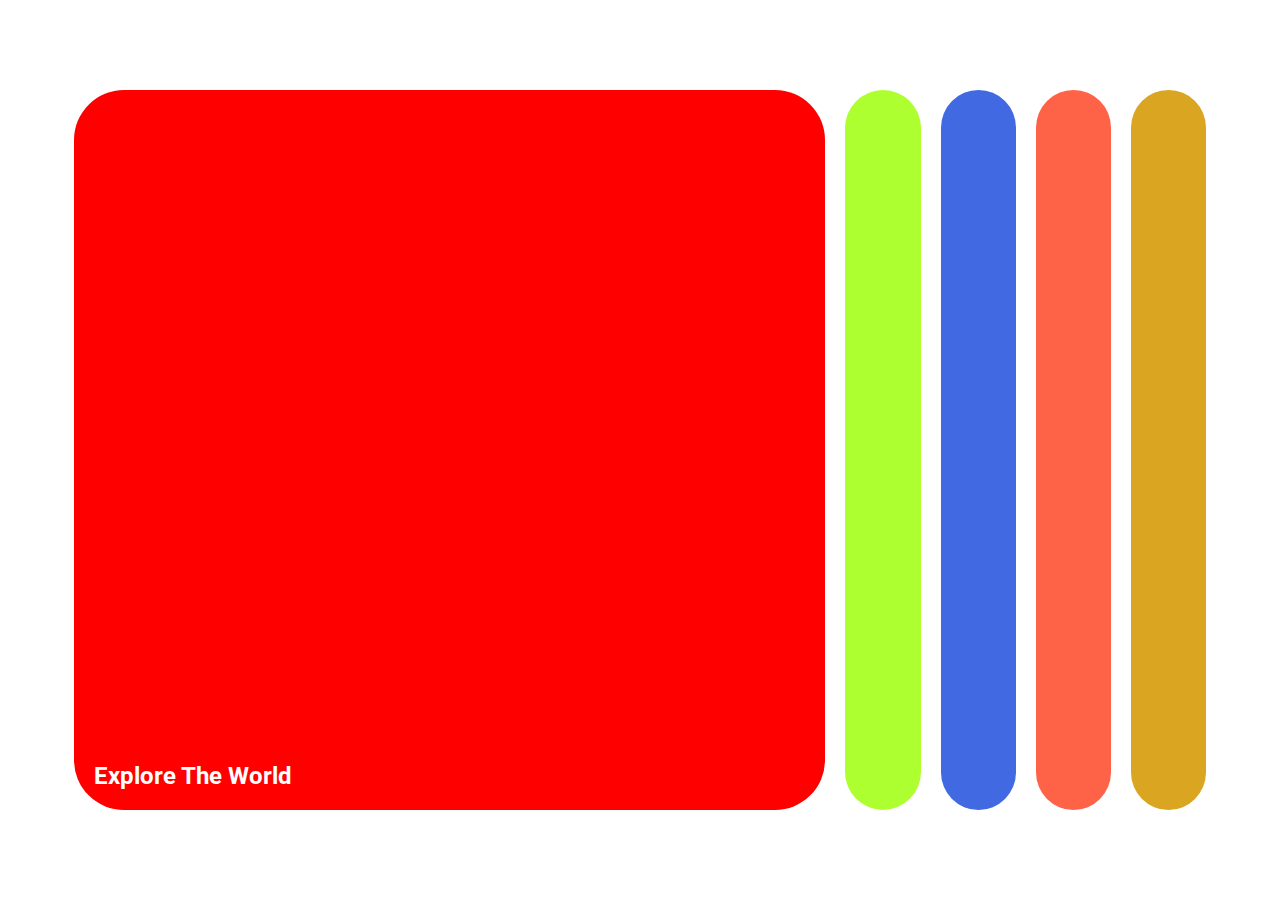
<file: expanding-cards/index.html>
<!DOCTYPE html>
<html lang="en">
<head>
    <meta charset="UTF-8">
    <meta name="viewport" content="width=device-width, initial-scale=1.0">
    <link rel="stylesheet" href="https://cdnjs.cloudflare.com/ajax/libs/font-awesome/6.5.1/css/all.min.css"/>
    <link rel="stylesheet" href="css/style.css">
    <title>Expanding Cards</title>
</head>
<body>
    <div class="container">
        <div class="panel active" style="background-color: red;">
            <h3>Explore The World</h3>
        </div>
        <div class="panel" style="background-color: greenyellow;">
            <h3>Explore The World</h3>
        </div>
        <div class="panel" style="background-color: royalblue;">
            <h3>Explore The World</h3>
        </div>
        <div class="panel" style="background-color: tomato;">
            <h3>Explore The World</h3>
        </div>
        <div class="panel" style="background-color: goldenrod;">
            <h3>Explore The World</h3>
        </div>
    </div>
    <script src="js/scripts.js"></script>
</body>
</html>
</file>
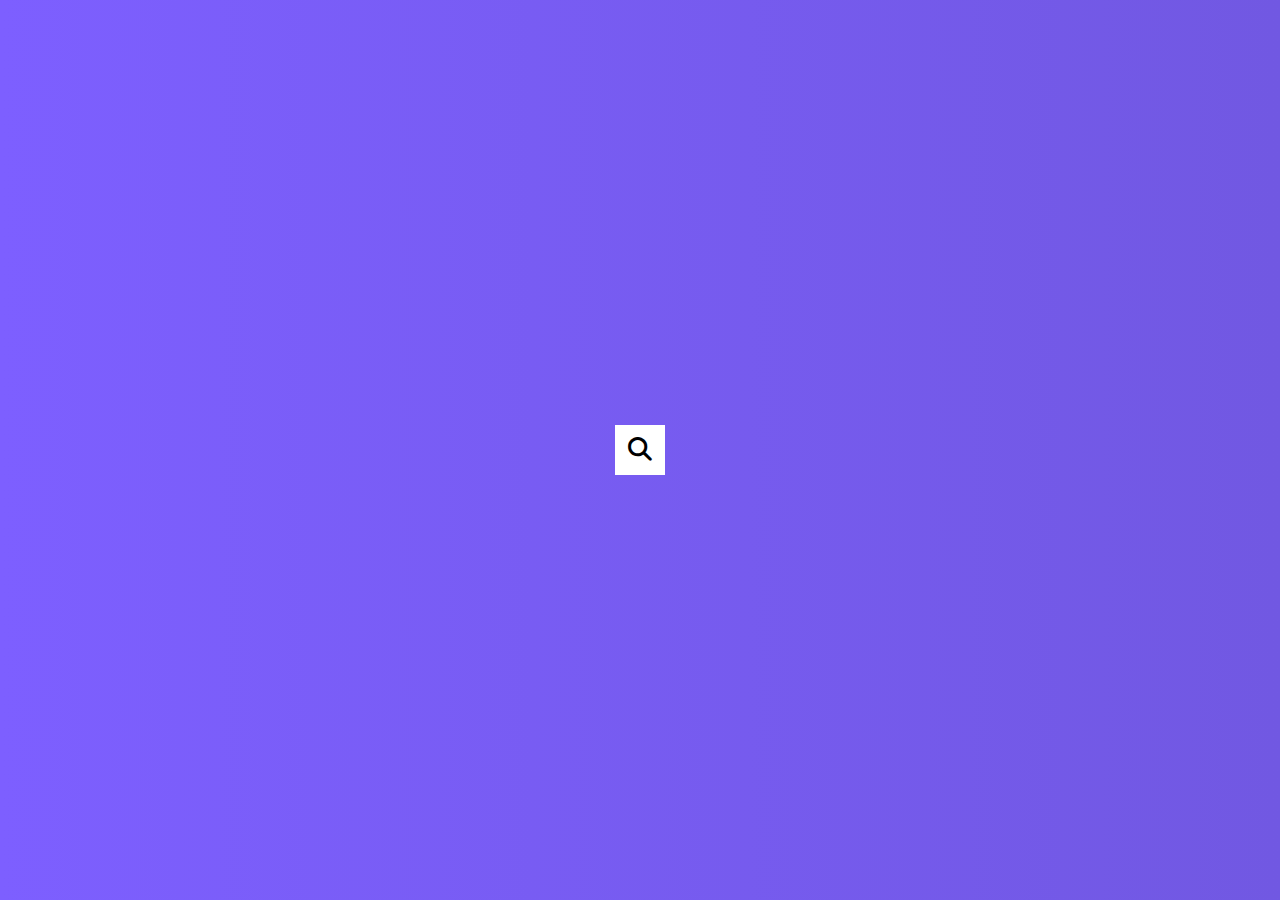
<file: hidden-search-widget/index.html>
<!DOCTYPE html>
<html lang="en">
<head>
    <meta charset="UTF-8">
    <meta name="viewport" content="width=device-width, initial-scale=1.0">
    <link rel="stylesheet" href="https://cdnjs.cloudflare.com/ajax/libs/font-awesome/6.5.1/css/all.min.css"/>
    <link rel="stylesheet" href="css/style.css">
    <title>Hidden Search Widget</title>
</head>
<body>
    <div class="search">
        <input type="text" name="" id="" class="input" placeholder="Search...">
        <button class="btn"><i class="fa fa-search"></i></button>
    </div>
    <script src="js/scripts.js"></script>
</body>
</html>
</file>
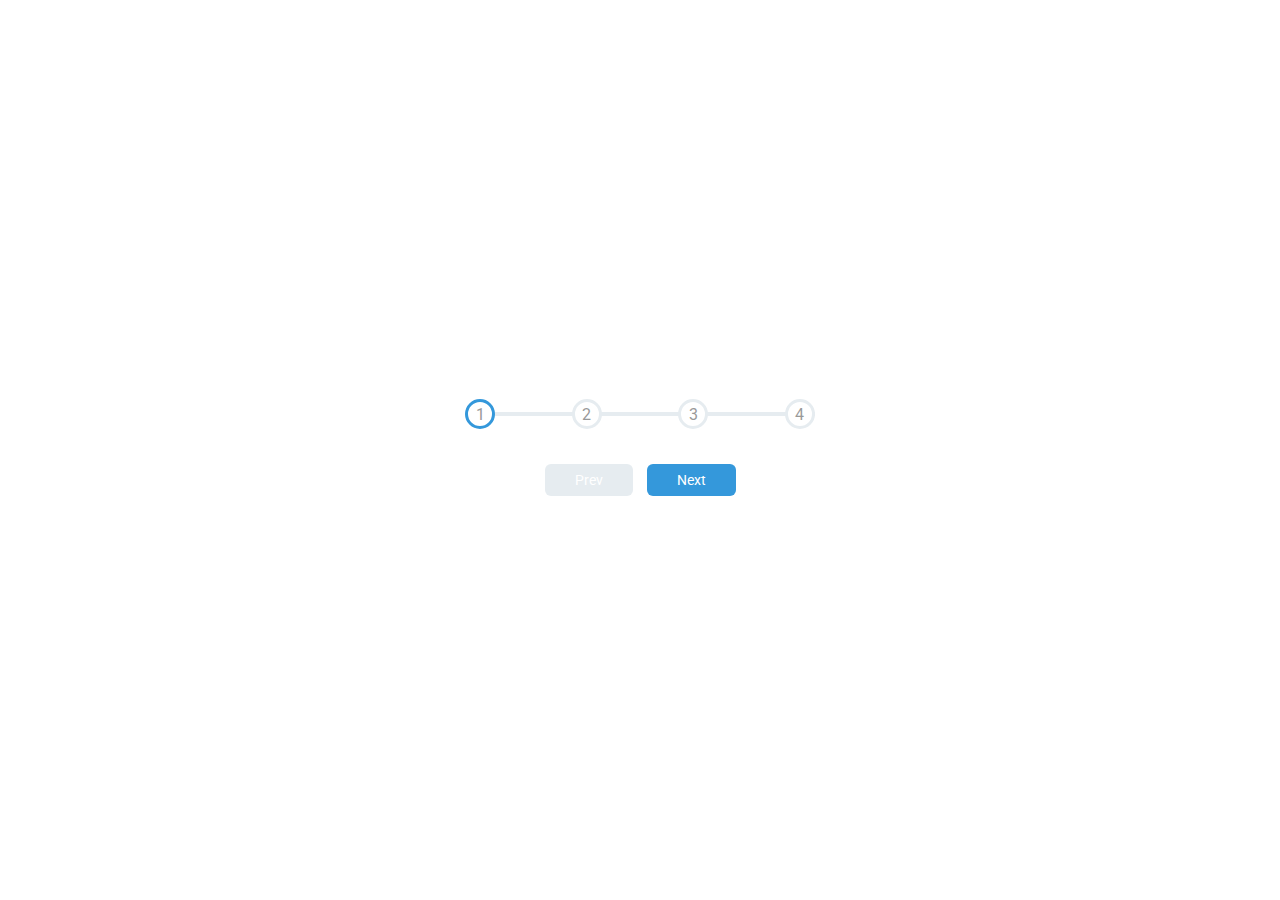
<file: progress-steps/index.html>
<!DOCTYPE html>
<html lang="en">
<head>
    <meta charset="UTF-8">
    <meta name="viewport" content="width=device-width, initial-scale=1.0">
    <link rel="stylesheet" href="https://cdnjs.cloudflare.com/ajax/libs/font-awesome/6.5.1/css/all.min.css"/>
    <link rel="stylesheet" href="css/style.css">
    <title>Progress Steps</title>
</head>
<body>
    <div class="container">
        <div class="progress-container">
            <div class="progress" id="progress"></div>
            <div class="circle active">1</div>
            <div class="circle">2</div>
            <div class="circle">3</div>
            <div class="circle">4</div>
        </div>
        <button class="btn" id="prev" disabled>Prev</button>
        <button class="btn" id="next">Next</button>
    </div>
    <script src="js/scripts.js"></script>
</body>
</html>
</file>
<file: expanding-cards/css/style.css>
@import url('https://fonts.googleapis.com/css2?family=Roboto:wght@400;700&display=swap');

*{
    box-sizing: border-box;
}

body{
    font-family: 'Roboto', sans-serif;
    display: flex;
    /* flex-direction: column; */
    align-items: center;
    justify-content: center;
    height: 100vh;
    overflow: hidden;
    margin: 0;
}

.container{
    display: flex;
    width: 90vw;
}

.panel{
    background-size: auto 100%;
    background-position: center;
    background-repeat: no-repeat;
    height: 80vh;
    border-radius: 50px;
    color: #fff;
    cursor: pointer;
    flex: 0.5;
    margin: 10px;
    position: relative;
    transition: flex 0.7s ease-in
}

.panel h3{
    font-size: 24px;
    position: absolute;
    bottom: 20px;
    left: 20px;
    margin: 0;
    opacity: 0;
}

.panel.active{
    flex: 5;
}

.panel.active h3{
    opacity: 1;
    transition: opacity  0.6s ease-in 0.4s;
}

@media (max-width:480px) {
    .container{
        width: 100vw;
    }

    .panel:nth-of-type(4),
    .panel:nth-of-type(5){
        display: none;
    }
}
</file>
<file: hidden-search-widget/css/style.css>
@import url('https://fonts.googleapis.com/css2?family=Roboto:wght@400;700&display=swap');

*{
    box-sizing: border-box;
}

body{
    font-family: 'Roboto', sans-serif;
    background-image: linear-gradient(90deg,#7d5fff,#7158e2);
    display: flex;
    /* flex-direction: column; */
    align-items: center;
    justify-content: center;
    height: 100vh;
    overflow: hidden;
    margin: 0;
}

.search{
    position: relative;
    height: 50px;
}

.search .input{
    background-color: #fff;
    border: 0;
    font-size: 18px;
    padding: 15px;
    height: 50px;
    width: 50px;
    transition: width 0.3s ease;
}

.btn{
    background-color: #fff;
    border: 0;
    cursor: pointer;
    font-size: 24px;
    position: absolute;
    top: 0;
    left: 0;
    height: 50px;
    width: 50px;
    transition: transform 0.3s ease;
}

.btn:focus , .input:focus{
    outline: none;
}

.search.active .input{
    width: 200px;
}

.search.active .btn{
    transform: translateX(198px);
}
</file>
<file: progress-steps/css/style.css>
@import url('https://fonts.googleapis.com/css2?family=Roboto:wght@400;700&display=swap');

:root{
    --line-border-fill:#3498db;
    --line-border-empty:#e6ecf0;
}

*{
    box-sizing: border-box;
}

body{
    font-family: 'Roboto', sans-serif;
    display: flex;
    flex-direction: column;
    align-items: center;
    justify-content: center;
    height: 100vh;
    overflow: hidden;
    margin: 0;
}

.container{
    text-align: center;
}

.progress-container{
    display: flex;
    justify-content: space-between;
    position: relative;
    margin-bottom: 30px;
    max-width: 100%;
    width: 350px;
}

.progress-container::before{
    content: '';
    background-color: var(--line-border-empty);
    position: absolute;
    top: 50%;
    left: 0;
    height: 4px;
    width: 100%;
    transform: translateY(-50%);
    z-index: -1;
}

.progress{
    background-color: var(--line-border-fill);
    position: absolute;
    top: 50%;
    left: 0;
    height: 16px;
    width: 0%;
    transform: translateY(-50%);
    z-index: -1;
    transition: 0.4s ease;
}

.circle{
    background-color: #fff;
    color: #999;
    border-radius: 50%;
    height: 30px;
    width: 30px;
    display: flex;
    align-items: center;
    justify-content: center;
    border: 3px solid var(--line-border-empty);
    transition: .4s ease;
}

.circle.active{
    border-color: var(--line-border-fill);
}

.btn{
    background-color: var(--line-border-fill);
    color: #fff;
    border-radius: 6px;
    border: 0;
    cursor: pointer;
    font-family: inherit;
    padding: 8px 30px;
    margin: 5px;
    font-size: 14px;
}

.btn:active{
    transform: scale(0.98);
}

.btn:focus{
    outline: 0;
}

.btn:disabled{
    background-color: var(--line-border-empty);
}
</file>
